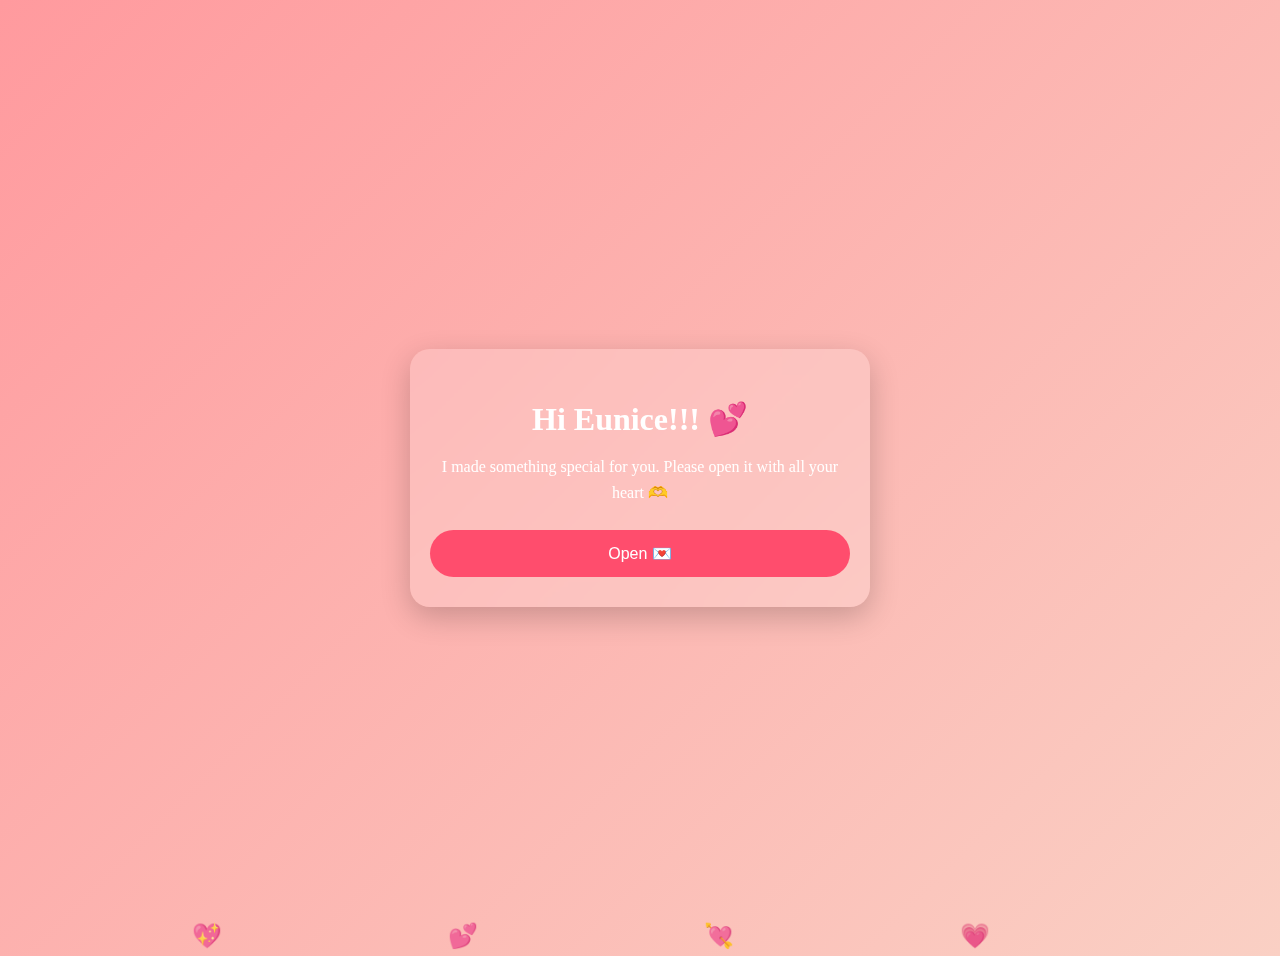
<file: Index.html>
<!DOCTYPE html>
<html lang="en">
<head>
  <meta charset="UTF-8">
  <title>For You 💕</title>
  <meta name="viewport" content="width=device-width, initial-scale=1.0">
  <link rel="stylesheet" href="Eunice.css">
</head>
<body>

  <div class="hearts">
    <span style="left: 15%; animation-duration: 7s;">💖</span>
    <span style="left: 35%; animation-duration: 9s;">💕</span>
    <span style="left: 55%; animation-duration: 6s;">💘</span>
    <span style="left: 75%; animation-duration: 8s;">💗</span>
  </div>

  <div class="card">
    <h1>Hi Eunice!!! 💕</h1>
    <p>
      I made something special for you.  
      Please open it with all your heart 🫶
    </p>

    <!-- This opens the second website -->
    <a href="confession.html">
      <button>Open 💌</button>
    </a>
  </div>

</body>
</html>
</file>
<file: Eunice.css>
{
  margin: 0;
  padding: 0;
  box-sizing: border-box;
  font-family: 'Poppins', sans-serif;
}

body {
  min-height: 100vh;
  background: linear-gradient(135deg, #ff9a9e, #fad0c4);
  display: flex;
  justify-content: center;
  align-items: center;
  text-align: center;
  color: #fff;
  overflow: hidden;
  padding: 20px;
}

/* Confession card */
.card {
  position: relative;
  z-index: 10;
  width: 100%;
  max-width: 420px;
  background: rgba(255, 255, 255, 0.18);
  backdrop-filter: blur(10px);
  padding: 30px 20px;
  border-radius: 20px;
  box-shadow: 0 10px 30px rgba(0, 0, 0, 0.2);
  animation: fadeIn 1.2s ease;
}

h1 {
  font-size: 2rem;
  margin-bottom: 15px;
}

p {
  font-size: 1rem;
  line-height: 1.6;
  margin-bottom: 25px;
}

/* Button */
button {
  width: 100%;
  background: #ff4d6d;
  border: none;
  padding: 14px;
  border-radius: 30px;
  font-size: 1rem;
  color: white;
  cursor: pointer;
  transition: 0.3s;
}

button:active {
  transform: scale(0.96);
}

/* Hidden confession text */
.hidden {
  display: none;
  margin-top: 20px;
  font-size: 1.1rem;
  font-weight: 500;
}

/* Floating hearts */
.hearts span {
  position: absolute;
  bottom: -50px;
  font-size: 24px;
  animation: floatUp linear infinite;
  opacity: 0.8;
}

/* Heart animation */
@keyframes floatUp {
  0% {
    transform: translateY(0) scale(1);
    opacity: 1;
  }
  100% {
    transform: translateY(-110vh) scale(1.5);
    opacity: 0;
  }
}

/* Fade in animation */
@keyframes fadeIn {
  from {
    opacity: 0;
    transform: translateY(20px);
  }
  to {
    opacity: 1;
    transform: translateY(0);
  }
}
</file>
